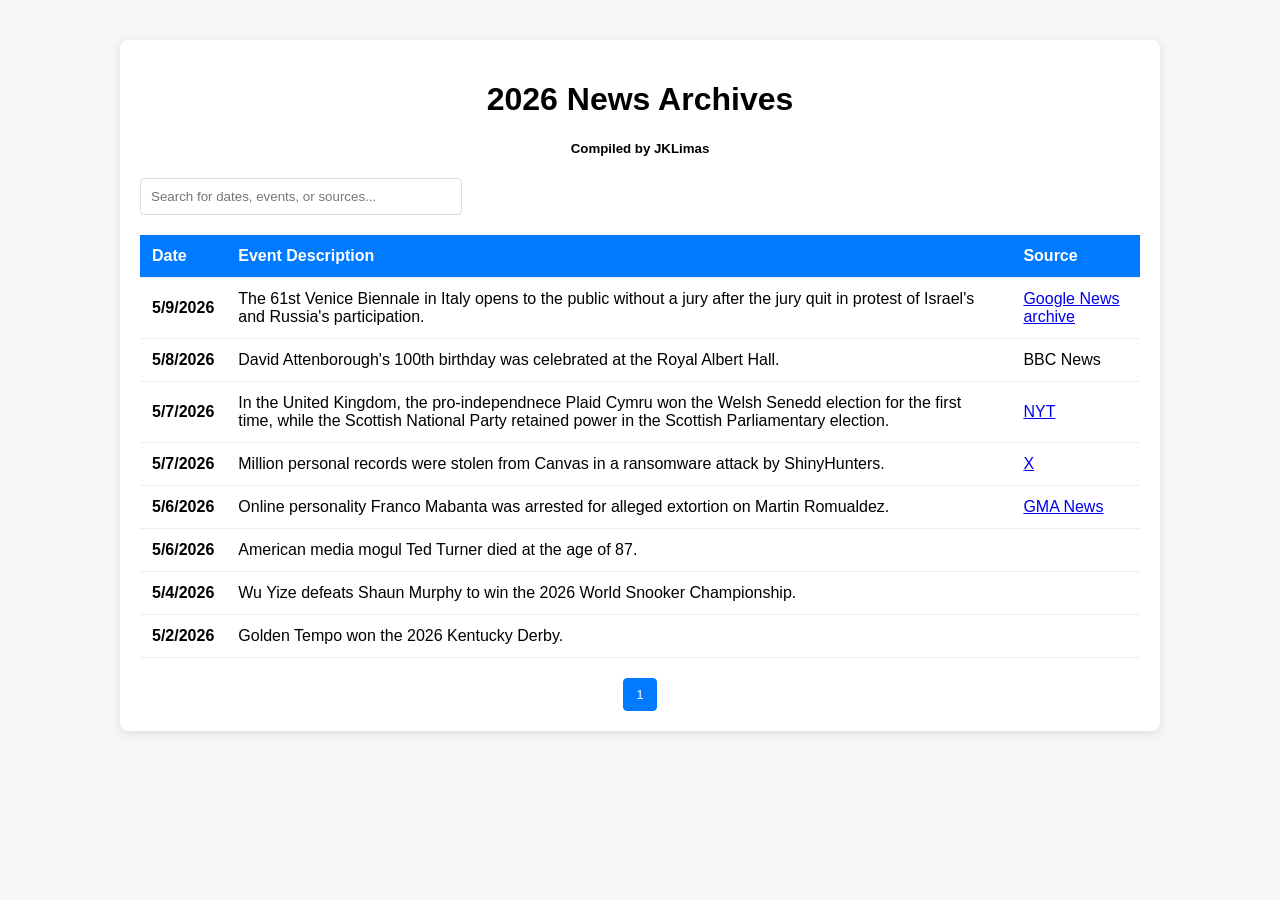
<file: index.html>
<!DOCTYPE html>
<html lang="en">
<head>
    <meta charset="UTF-8">
    <meta name="viewport" content="width=device-width, initial-scale=1.0">
    <title>News Data Table</title>
    <style>
        body { font-family: sans-serif; margin: 40px; background-color: #f4f7f6; }
        .container { max-width: 1000px; margin: auto; background: white; padding: 20px; border-radius: 8px; box-shadow: 0 2px 10px rgba(0,0,0,0.1); }
        
        /* Search Styling */
        .controls { margin-bottom: 20px; display: flex; justify-content: space-between; align-items: center; }
        #searchInput { padding: 10px; width: 300px; border: 1px solid #ddd; border-radius: 4px; }

        /* Table Styling */
        table { width: 100%; border-collapse: collapse; margin-bottom: 20px; }
        th, td { text-align: left; padding: 12px; border-bottom: 1px solid #eee; }
        th { background-color: #007bff; color: white; cursor: pointer; }
        tr:hover { background-color: #f9f9f9; }

        /* Pagination Styling */
        .pagination { display: flex; gap: 5px; justify-content: center; }
        .pagination button { padding: 8px 12px; border: 1px solid #ddd; background: white; cursor: pointer; border-radius: 4px; }
        .pagination button.active { background-color: #007bff; color: white; border-color: #007bff; }
        .pagination button:disabled { color: #ccc; cursor: not-allowed; }
    </style>
</head>
<body>

<div class="container">
    <center><h1>2026 News Archives</h1></center>
	<center><h5>Compiled by JKLimas</h1></center>
    
    <div class="controls">
        <input type="text" id="searchInput" placeholder="Search for dates, events, or sources...">
    </div>

    <table id="newsTable">
        <thead>
            <tr>
                <th>Date</th>
                <th>Event Description</th>
                <th>Source</th>
            </tr>
        </thead>
        <tbody id="tableBody">
            <!-- Data will be injected here -->
        </tbody>
    </table>

    <div class="pagination" id="paginationControls"></div>
</div>

<script>
    const data = [
	// { date: " ", event: "" ", source: "<a href='#'>link</a>,  " }, //
	// { date: " ", event: "" ", source: "<a href='#'>link</a>,  " }, //
	// { date: " ", event: "" ", source: "<a href='#'>link</a>,  " }, //
	// { date: " ", event: "" ", source: "<a href='#'>link</a>,  " }, //
	// { date: " ", event: "" ", source: "<a href='#'>link</a>,  " }, //
	// { date: " ", event: "" ", source: "<a href='#'>link</a>,  " }, //
	// { date: " ", event: "" ", source: "<a href='#'>link</a>,  " }, //
	// { date: " ", event: "" ", source: "<a href='#'>link</a>,  " }, //
	// { date: " ", event: "" ", source: "<a href='#'>link</a>,  " }, //
	// { date: " ", event: "" ", source: "<a href='#'>link</a>,  " }, //
	// { date: " ", event: "" ", source: "<a href='#'>link</a>,  " }, //

	
	
		{ date: "5/9/2026", event: "The 61st Venice Biennale in Italy opens to the public without a jury after the jury quit in protest of Israel's and Russia's participation.", source: "<a href='#'>Google News archive</a>" },


		{ date: "5/8/2026", event: "David Attenborough's 100th birthday was celebrated at the Royal Albert Hall.", source: "BBC News" },
		{ date: "5/7/2026", event: "In the United Kingdom, the pro-independnece Plaid Cymru won the Welsh Senedd election for the first time, while the Scottish National Party retained power in the Scottish Parliamentary election.", source: "<a href='https://www.nytimes.com/live/2026/05/08/world/uk-local-elections-results'>NYT</a>" },
		{ date: "5/7/2026", event: "Million personal records were stolen from Canvas in a ransomware attack by ShinyHunters.", source: "<a href='https://x.com/Newsforce/status/2053049839588610095'>X</a>" },
		{ date: "5/6/2026", event: "Online personality Franco Mabanta was arrested for alleged extortion on Martin Romualdez.", source: "<a href='https://www.youtube.com/watch?v=Ve4Anv7U4DA'>GMA News</a>" },
		{ date: "5/6/2026", event: "American media mogul Ted Turner died at the age of 87.", source: " " },


		{ date: "5/4/2026", event: "Wu Yize defeats Shaun Murphy to win the 2026 World Snooker Championship.", source: " " },
		{ date: "5/2/2026", event: "Golden Tempo won the 2026 Kentucky Derby.", source: " " },

    ];

    let filteredData = [...data];
    let currentPage = 1;
    const rowsPerPage = 25;

    const tableBody = document.getElementById('tableBody');
    const searchInput = document.getElementById('searchInput');
    const paginationControls = document.getElementById('paginationControls');

    function displayTable() {
        tableBody.innerHTML = "";
        let start = (currentPage - 1) * rowsPerPage;
        let end = start + rowsPerPage;
        let paginatedItems = filteredData.slice(start, end);

        paginatedItems.forEach(item => {
            let row = `<tr>
                <td style='font-weight:bold;'>${item.date}</td>
                <td>${item.event}</td>
                <td>${item.source}</td>
            </tr>`;
            tableBody.innerHTML += row;
        });

        setupPagination();
    }

    function setupPagination() {
        paginationControls.innerHTML = "";
        let pageCount = Math.ceil(filteredData.length / rowsPerPage);

        for (let i = 1; i <= pageCount; i++) {
            let btn = document.createElement('button');
            btn.innerText = i;
            if (i === currentPage) btn.classList.add('active');
            btn.addEventListener('click', () => {
                currentPage = i;
                displayTable();
            });
            paginationControls.appendChild(btn);
        }
    }

    searchInput.addEventListener('input', (e) => {
        const term = e.target.value.toLowerCase();
        filteredData = data.filter(item => 
            item.date.toLowerCase().includes(term) || 
            item.event.toLowerCase().includes(term) || 
            item.source.toLowerCase().includes(term)
        );
        currentPage = 1; 
        displayTable();
    });

    // Initial Load
    displayTable();
</script>

</body>
</html>
</file>
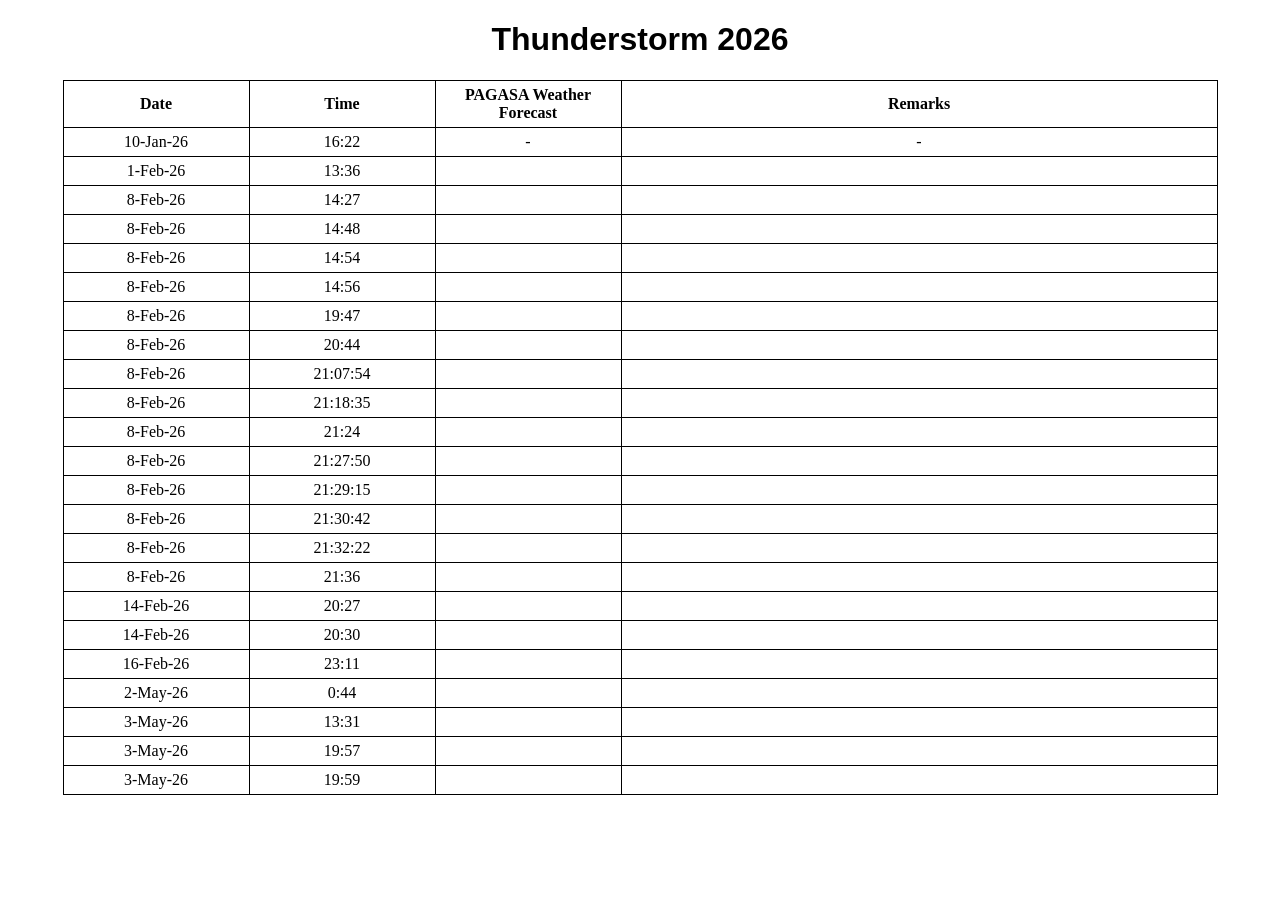
<file: Thunderstorm_2026/th2026.html>
<!DOCTYPE html>
<html lang="en">
<head>
    <meta charset="UTF-8">
    <meta name="viewport" content="width=device-width, initial-scale=1.0">
    <title>Thunderstorm 2026</title>
	<link rel="stylesheet" href="../style.css">
   
   
</head>
<body>

    <div class="hero-container">
        <center><h1 style="font-family:Arial;">Thunderstorm 2026</h1></center>
        <p> </p>
        
		

		
 
<center>
    <table class="center-table">
        <thead>
            <tr>
                <th id="" style="width:175px;">Date</th>
                 <th id="" style="width:175px">Time</th>
                 <th id="" style="width:175px">PAGASA Weather Forecast</th>
                 <th id="" style="width:585px">Remarks</th>
            </tr>
        </thead>
		
		<!-- Add list here --->
        <tbody>



<tr> <td>	10-Jan-26	</td><td>	16:22	</td><td>	-	</td><td>	-	</td> </tr>
<tr> <td>	1-Feb-26	</td><td>	13:36	</td><td>		</td><td>		</td> </tr>
<tr> <td>	8-Feb-26	</td><td>	14:27	</td><td>		</td><td>		</td> </tr>
<tr> <td>	8-Feb-26	</td><td>	14:48	</td><td>		</td><td>		</td> </tr>
<tr> <td>	8-Feb-26	</td><td>	14:54	</td><td>		</td><td>		</td> </tr>
<tr> <td>	8-Feb-26	</td><td>	14:56	</td><td>		</td><td>		</td> </tr>
<tr> <td>	8-Feb-26	</td><td>	19:47	</td><td>		</td><td>		</td> </tr>
<tr> <td>	8-Feb-26	</td><td>	20:44	</td><td>		</td><td>		</td> </tr>
<tr> <td>	8-Feb-26	</td><td>	21:07:54	</td><td>		</td><td>		</td> </tr>
<tr> <td>	8-Feb-26	</td><td>	21:18:35	</td><td>		</td><td>		</td> </tr>
<tr> <td>	8-Feb-26	</td><td>	21:24	</td><td>		</td><td>		</td> </tr>
<tr> <td>	8-Feb-26	</td><td>	21:27:50	</td><td>		</td><td>		</td> </tr>
<tr> <td>	8-Feb-26	</td><td>	21:29:15	</td><td>		</td><td>		</td> </tr>
<tr> <td>	8-Feb-26	</td><td>	21:30:42	</td><td>		</td><td>		</td> </tr>
<tr> <td>	8-Feb-26	</td><td>	21:32:22	</td><td>		</td><td>		</td> </tr>
<tr> <td>	8-Feb-26	</td><td>	21:36	</td><td>		</td><td>		</td> </tr>
<tr> <td>	14-Feb-26	</td><td>	20:27	</td><td>		</td><td>		</td> </tr>
<tr> <td>	14-Feb-26	</td><td>	20:30	</td><td>		</td><td>		</td> </tr>
<tr> <td>	16-Feb-26	</td><td>	23:11	</td><td>		</td><td>		</td> </tr>
<tr> <td>	2-May-26	</td><td>	0:44	</td><td>		</td><td>		</td> </tr>
<tr> <td>	3-May-26	</td><td>	13:31	</td><td>		</td><td>		</td> </tr>
<tr> <td>	3-May-26	</td><td>	19:57	</td><td>		</td><td>		</td> </tr>
<tr> <td>	3-May-26	</td><td>	19:59	</td><td>		</td><td>		</td> </tr>




        </tbody>
		
		<!-- Add list here --->
		
    </table>
</center>

    </div>

</body>
</html>
</file>
<file: style.css>
body {
	font-family: ;
	
}

h1 {
	color: black;

}

.center-table {
    margin-left: auto;
    margin-right: auto;
    border-collapse: collapse;

  }
  
  th, td {
    border: 1px solid black;
    padding: 5px;
    text-align: center; /* Centers the text inside the cells */
  }
</file>
